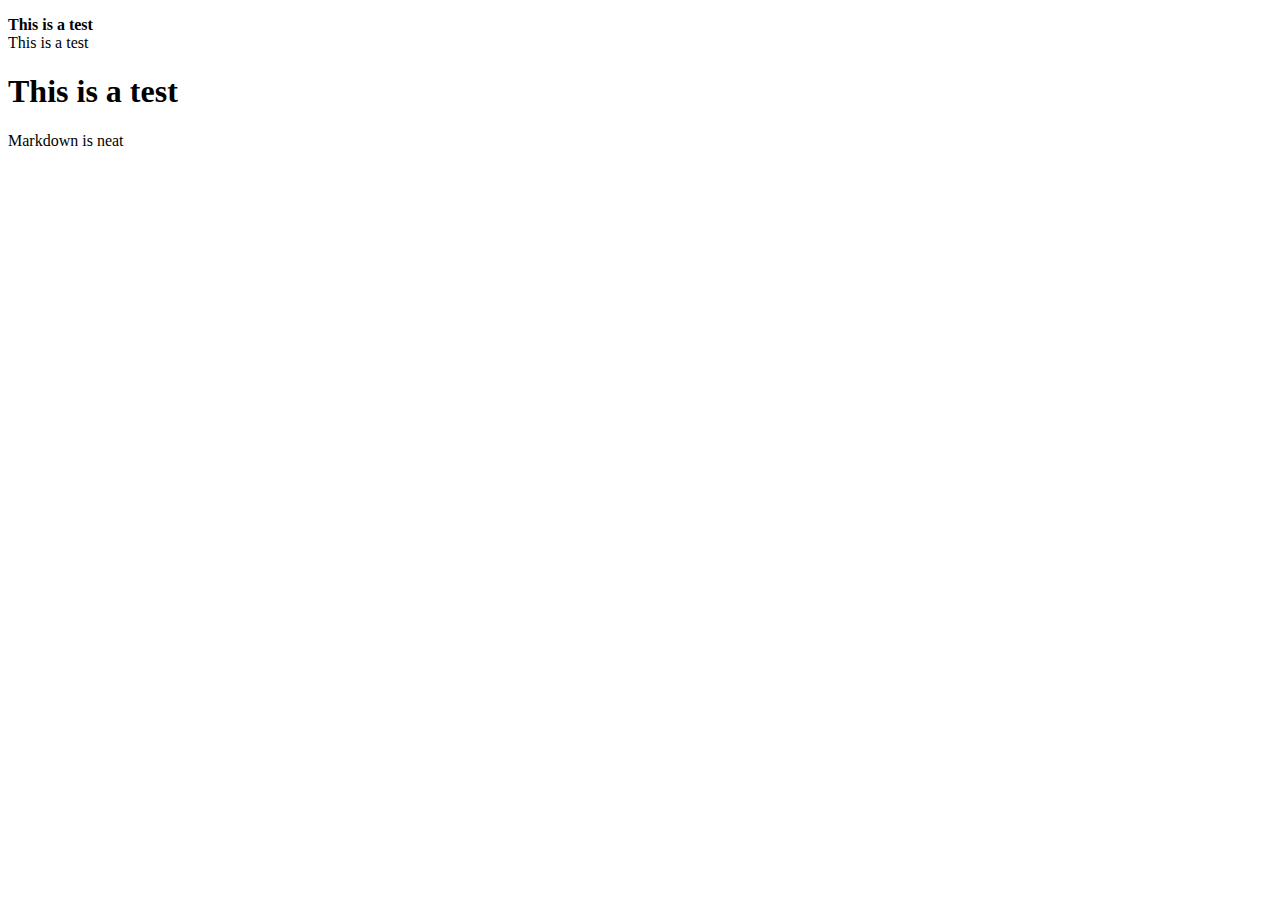
<file: test.html>
<!DOCTYPE html>
<html>

<head>
  <meta charset="utf-8">
  <meta name="viewport" content="width=device-width, initial-scale=1.0">
  <title>Welcome file</title>
  <!-- Link the custom style.css file -->
  <link rel="stylesheet" href="style.css">
</head>

<body class="stackedit">
  <div class="stackedit__html">
    <p><strong>This is a test</strong><br>
      This is a test</p>
    <h1 id="this-is-a-test">This is a test</h1>
    <p>Markdown is neat</p>
  </div>

  <!-- Link the custom script.js file -->
  <script src="script.js"></script>
</body>

</html>
</file>
<file: style.css>
/* CSS is how you can add style to your website, such as colors, fonts, and positioning of your
   HTML content. To learn how to do something, just try searching Google for questions like
   "how to change link color." */

body {
  background-color: white;
  color: black;
  font-family: Verdana;
}
</file>
